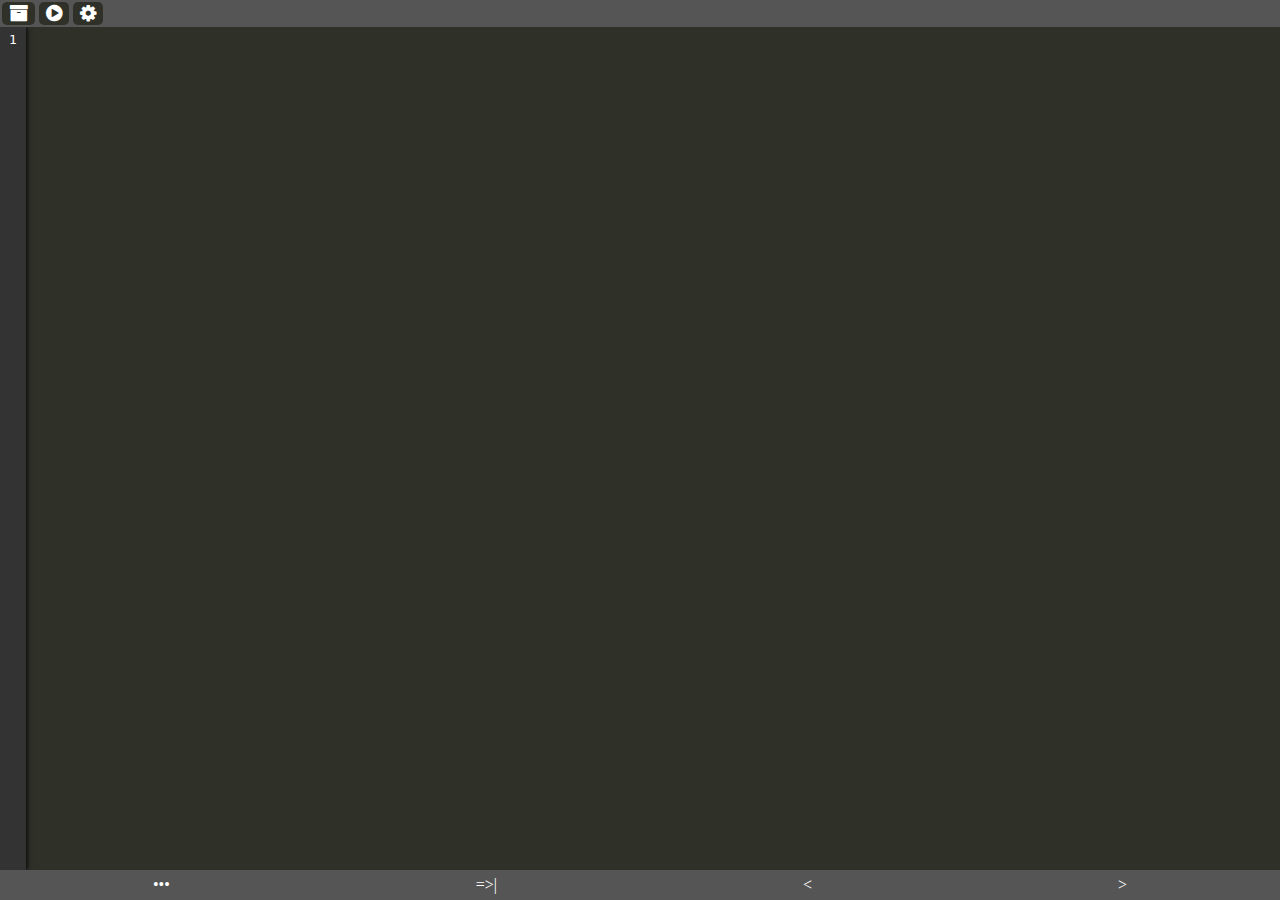
<file: Index.html>
<!DOCTYPE html>
<html>

<head>
  <meta charset="UTF-8">
  <meta name="viewport" content="width=device-width, initial-scale=1">
  <title> RustEditor </title>

  <!-- css styles main -->
  <link rel="stylesheet" href="libs/fa/css/font-awesome.min.css">
  <link rel="stylesheet" href="css/comp/screen.css">
  <link rel="stylesheet" href="css/comp/button.css">
  <link rel="stylesheet" href="css/comp/modal.css">
  <link rel="stylesheet" href="css/comp/appbar.css">
  <link rel="stylesheet" href="css/main.css">
  <link rel="stylesheet" href="css/screen/main-screen.css">

  <!--Editor css-->
  <link rel="stylesheet" href="css/screen/editor-screen.css">
  <link rel="stylesheet" href="css/Tokens.css">
  <link rel="stylesheet" href="css/RustEditor.css">
  
  <!-- javascript -->
  <script src="src/comp/screen.js"></script>
  <script src="src/screen/main-screen.js"></script>
  <script src="src/screen/editor-screen.js"></script>
  <script src="src/MachineRexExp/syntaxRules.js"></script>
  <script src="src/utils.js"></script>
  <script src="src/main.js"></script>
</head>

<body onload="OnStart()">

  <!-- pantalla principal -->
  <div id="main-screen" class="screen">
   
    <!-- barra de aplicación -->
    <div class="app-bar"> 
      <h1> RustEdit </h1>
    </div>
    
    <!-- menú -->
    <div class="button" onclick="$modalCreation.showModal()"> Nuevo Proyecto </div>
    <div class="button" onclick="$modalAjust.showModal()"> Ajustes </div>
    <div class="button"> Acerca De </div>
    
    <!-- modal de ajustes -->
    <dialog class="modal" id="modal-ajust">
      <div class="modal-content">
        <div class="modal-header">Ajustes</div>
    
        <div class="modal-body">
          <section>
        
        
        
          </section>
        </div>
      </div>
    </dialog>
    
    
    <!-- modal de creación de proyecto-->
    <dialog id="modal-creation" class="modal">
      <div class="modal-content">
        <div class="modal-header"> Nuevo Proyecto </div>
        <div class="modal-body">
          <input id="input-modal-creation" placeholder="Entra el nombre de tu página">
        </div>
        <div class="modal-footer">
          <div onclick="$modalCreation.close()"
            class="button"> Salir </div>
          <div id="btn-creation" class="button button-disabled"> Crear </div>
        </div>
      </div>
    </dialog>

  </div>





<!-- Pantalla del editor -->
<div id="editor-screen" class="screen">
  
  <!--Menu principal del Editor-->
  <div id="editor-main-menu">
    <span> <i class="fa fa-archive"></i> </span>  
    <span> <i class="fa fa-play-circle"></i> </span>
    <span> <i class="fa fa-cog"></i> </span>
  </div>
  
  <!-- Editor -->
  <div class="editor">
    
    <!-- Numero de lineas -->
    <div class="frame-lines"></div>  
   
    <!-- Cuadro de autocompletado --> 
    <div class="frame-autocomplete"></div>
    
    <!-- area de escritura -->
    <div class="frame-input" role="textarea" contenteditable="true"></div>
    
  </div>
  

  <!--Barra de herramientas-->
  <div id="editor-toolbar">
    <span> ••• </span>   
    <span> =>| </span>  
    <span> < </span> 
    <span> > </span>
  </div>
  
  </div>


  <!--Fin-->

</body>

</html>
</file>
<file: css/comp/screen.css>
/* app screen */

.screen {
  position: fixed;
  top: 0; 
  left: 0;
  width: 100vw;
  height: 100vh;
  color: var(--accent-font-color);
  background: var(--accent-color);
  
  display: none;
  flex-direction: column;
}
</file>
<file: css/comp/button.css>
/* buttons */


.button {
  min-width: 100px;
  padding: 10px;
  margin: 3px;
  color: var(--primary-font-color);
  background: var(--primary-color);
 
  display: flex;
  align-items: center;
  justify-content: center;
  
  border-radius: 5px;
  transition: all 100ms;
}

.button-disabled {
  background: var(--primary-ligthcolor);
}

.button:active {
  background: var(--primary-darkcolor);
}
.button-disabled.button:active {
  background: auto;
};
</file>
<file: css/comp/modal.css>
/* dialog window */


dialog.modal {
  padding: 8px;
  height: 150px;
  margin: auto;
  
  border: none;
  background: var(--accent-color);
  border-radius: 5px;
  
  animation-name: scale;
  animation-duration: 0.5s;
}
dialog::backdrop {
  background: black;
  opacity: 0.5;
}

/* modal */
.modal-content {
  width: 100%;
  height: 100%;
  display: flex;
  flex-direction: column;
}

/* encabezado */
.modal-header {
  font-size: 1.45rem;
  text-align: center;
  font-weight: bold;
  border-bottom: solid var(--divisor-color);
}

/* cuerpo */
.modal-body {
  flex-grow: 1;
  display: flex;
  flex-direction: column;
  align-items: center;
  padding: 10px;
}

/* final */
.modal-footer {
  display: flex;
  flex-direction: row;
  justify-content: flex-end;
  
  border-top: solid var(--divisor-color);
}

@keyframes scale {
  0% {
    filter: opacity(0);
    transform: scale(0.2);
  }
  100% {
    filter: opacity(1);
    transform: scale(1);
  }
}
@keyframes scaledown {
  0% {
    transform: scale(1);
  }
  100% {
    transform: scale(0.2);
  }
}
</file>
<file: css/comp/appbar.css>
/* application bar */

.app-bar {
  width: 100%;
  padding: 20px;
  background: var(--primary-color);
  color: var(--primary-font-color);
  
  display: flex;
  flex-direction: row;
  align-items: center;
}
</file>
<file: css/main.css>
/* Main app styles */

:root {
  /* tema de aplicación */
  --primary-color: #036AB3;
  --primary-ligthcolor: #5C9EFE;
  --primary-darkcolor: #003379;
  --primary-font-color: #FFFFFF;
  
  --accent-color: #FFFFFF;
  --divisor-color: #EEEEEE;
  --accent-font-color: #222222;
}

* {
  margin: 0;
  user-select: none;
}


input {
  border: none;
  border-bottom: 2px solid var(--primary-color);
  outline: none;
}
</file>
<file: css/screen/main-screen.css>
/* Main Screen */

#main-screen {}

#main-screen > .button {
  margin-top: 10px;
  align-self: center;
  width: 70%;
  padding: 20px;
}
</file>
<file: css/screen/editor-screen.css>
/* Editor Screen */

#editor-screen {
  color: var(--editor-font-color);
}

/* app-bar del editor */
#editor-main-menu {
  display: flex;
  background: var(--editor-lightcolor);
}


#editor-main-menu > span {
  display: flex;
  justify-content: center;
  align-items: center;
  color: var(--editor-font-color);
  font-size: 1.2rem;
  
  background: var(--editor-color);
  border-radius: 5px;
  padding: 2px 7px;
  margin: 2px;
}


/* footer del editor */
#editor-toolbar {
  width: 100%;
  min-height: 30px;
  display: flex;
  justify-content: space-around;
  align-items: center;
  background: var(--editor-lightcolor);
}



/* Editor */
.editor {
  width: 100%;
  flex-grow: 1;
  
  overflow: auto;
  background: var(--editor-color);
  
  display: flex;
  flex-direction: row;
  align-items: stretch;
}
.editor > .frame-autocomplete {
  display: none;
}

.editor > .frame-lines,
.editor > .frame-input {
  font-size: 0.8rem;
  line-height: 1.2;
  font-family: monospace;
  padding: 5px 9px;
}

.editor > .frame-lines {
  background: var(--editor-darkcolor);
  box-shadow: 1px 0 5px black;
  text-align: center;
}

.editor > .frame-input {
  flex-grow: 1;
  outline: none;
}
</file>
<file: css/Tokens.css>
/* Colors for keywords */

.token-STRING {
  color: red;
}

.token-COMMENT {
  color: gray;
}

.token-HEAD {
  color: green;
}
</file>
<file: css/RustEditor.css>
/* Editor Styles */

:root {
  --editor-color: #2F3129;
  --editor-font-color: #ffffff;
  --editor-lightcolor: #555555;
  --editor-darkcolor: #333333;
}
</file>
